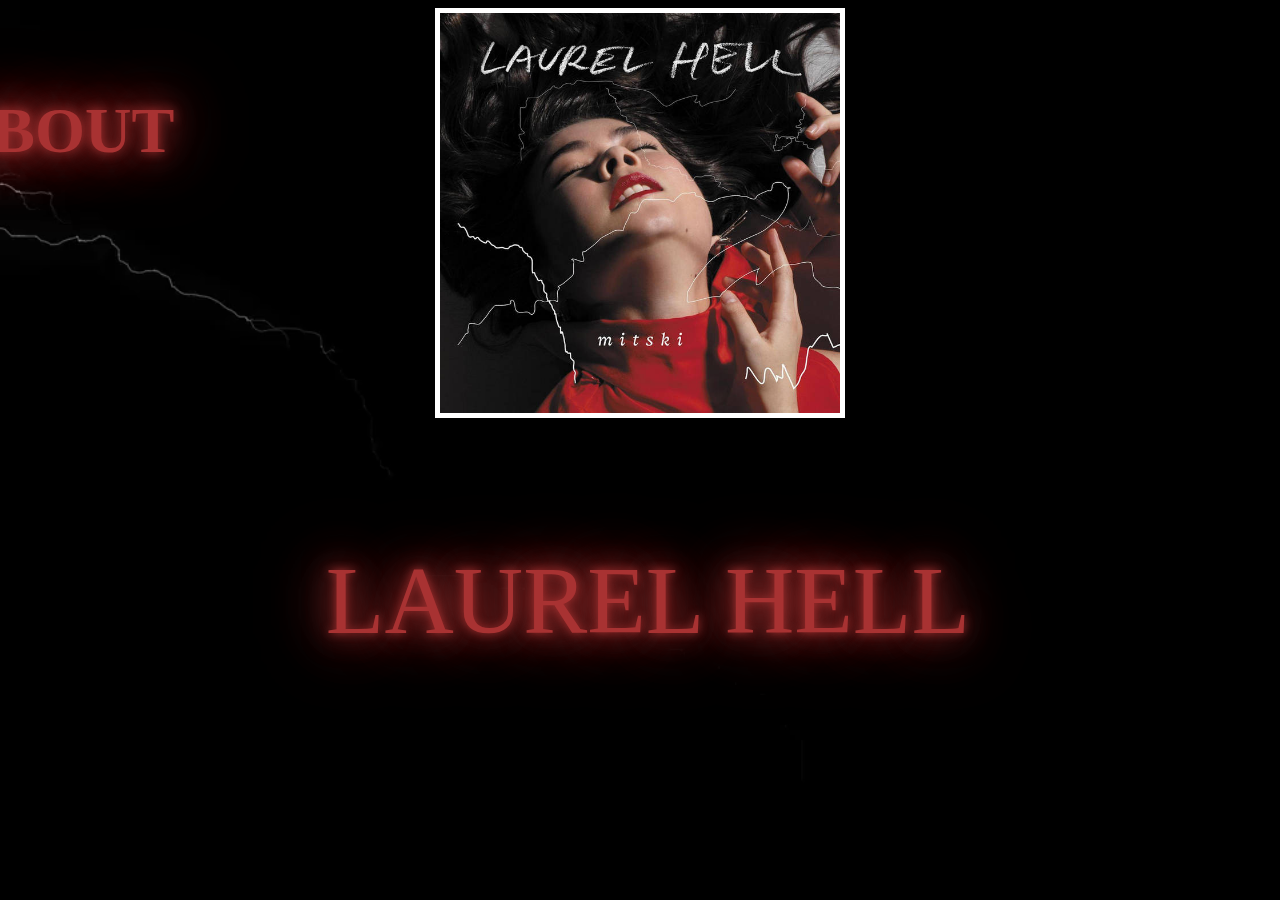
<file: index.html>
<!DOCTYPE html>
<html>
<head>
  <link rel= "stylesheet" href= "style.css" type= "text/css">
<title>Page Title</title>
<!-- warning ahead of time: this is gonna be such a mess sorry -->
</head>
<body>

  <video autoplay loop class="myVideo" muted>
      <source src="Pictures/LightningBG.mp4" type="video/mp4">
    Your browser does not support the video tag.
  </video>
<div class="Title"> 
  <a href="songlist.html">LAUREL HELL</a>
</div>
  <img class="cover" src="Pictures/cover.jpeg">

<div class="about">
  <h3>  <a href="about.html">ABOUT</a> </h1>
</div>
</body>
</html>
</file>
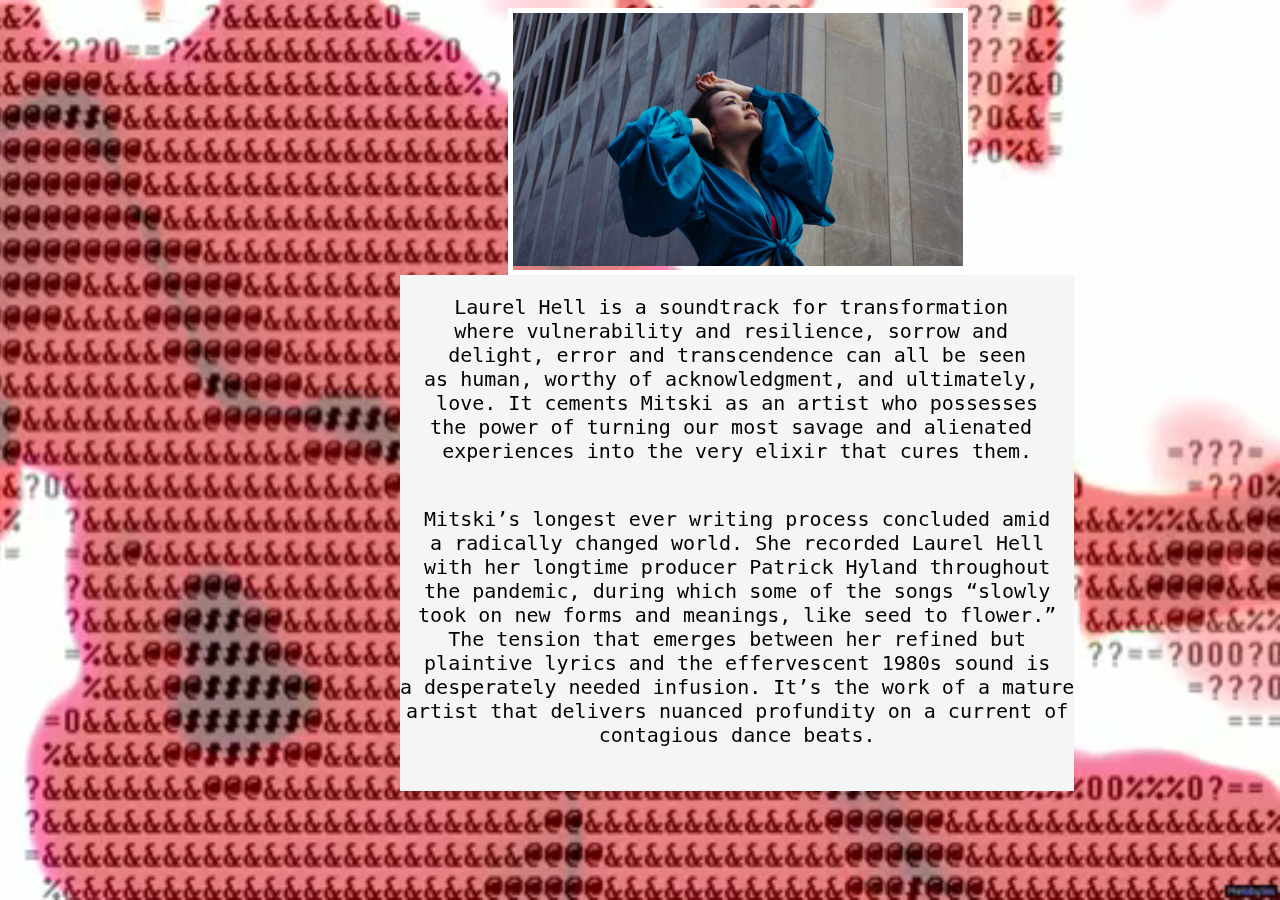
<file: about.html>
<!DOCTYPE html>
<html>
<head>
  <link rel= "stylesheet" href= "style.css" type= "text/css">
<title>Page Title</title>
<!-- warning ahead of time: this is gonna be such a mess sorry -->
</head>
<body>
  <div>
      <video autoplay loop class="myVideo" muted>
      <source src="Pictures/aboutbg.mp4" type="video/mp4">
    Your browser does not support the video tag.
  </video>
  </div>
<div class="mitski">
  <img src="Pictures/mitski.jpg" style="width:450px;height:auto;">
</div>

<div class="bio">
  <pre>
Laurel Hell is a soundtrack for transformation 
where vulnerability and resilience, sorrow and 
delight, error and transcendence can all be seen
as human, worthy of acknowledgment, and ultimately, 
love. It cements Mitski as an artist who possesses
the power of turning our most savage and alienated 
experiences into the very elixir that cures them.
  </pre>
  <pre>
Mitski’s longest ever writing process concluded amid
a radically changed world. She recorded Laurel Hell
with her longtime producer Patrick Hyland throughout
the pandemic, during which some of the songs “slowly
took on new forms and meanings, like seed to flower.”
The tension that emerges between her refined but
plaintive lyrics and the effervescent 1980s sound is
a desperately needed infusion. It’s the work of a mature
artist that delivers nuanced profundity on a current of
contagious dance beats.
  </pre>
</div>

</body>
</html>
</file>
<file: style.css>
a{
  text-decoration:none;
  color:#a83232;
  text-shadow: 0 0 10px , 0 0 30px, 0 0 60px , 0 0 70px;
}

a:hover{
  transform:scale(1.1);
}

body {
  cursor:url('Pictures/knife2.png'), auto;
} 

html, body {
    max-width: 100%;
    overflow-x: hidden;
}

.about{
  font-family: Special Elite;
  font-size: 50px;
  color: #f7ebe4;
  position: fixed;
  display: flex;
  width: 100vw;
  height: 100vh;
  align-items: center;
  justify-content: center;
  margin: 0;
  top: -320px;
  left: -580px;
}

.about:hover{
  transform:scale(1.1);
}

.mitski{
  position: relative;
  width: 450px;
  height: auto;
  border: 5px solid #ffff;
  z-index: 1000;
  left: 500px;
}

.bio{
font-size: 20px;
position: absolute;
text-align: center;
align-items: center;
word-wrap: break-word;
background: whitesmoke;
left: 400px;
}

@font-face{
   font-family:IM Fell English SC; 
   src: url('https://fonts.googleapis.com/css2?family=IM+Fell+English+SC&display=swap');
 }

.myVideo {
  position: fixed;
  right: 0;
  bottom: 0;
  min-width: 100%;
  min-height: 100%;
}

.cover{
  position: relative;
  display: block;
  margin-left: auto;
  margin-right: auto;
  width: 400px;
  height: auto;
  border: 5px solid #ffff;
}

@import url('https://fonts.googleapis.com/css2?family=Special+Elite&family=IM+Fell+English+SC&display=swap');

.Title{ 
  position: fixed;
  display: flex;
  width: 100vw;
  height: 100vh;
  align-items: center;
  justify-content: center;
  margin: 0;
  color: #a83232;
  font-size: 96px;
  top: 150px;
}

.ASCII{
  position: fixed;
  text-shadow: 0 0 20px , 0 0 40px, 0 0 80px , 0 0 100px;
  top: 200px;
}

.heading{
  position: relative;
  display: flex;
  color:#a83232;
  font-family: Special Elite;
  align-items:  center;
  justify-content: center;
  margin: 0;
  width: 100vw;
  height: 100vh;
  top: -280px;
  font-size: 80px;
  text-shadow: 0 0 20px , 0 0 40px, 0 0 80px , 0 0 100px;
  z-index: 1000;
}

.arch{
  position: fixed;
  display: block;
  margin-left: auto;
  margin-right: auto;
  width: auto;
  height: 550px;
  top: 100px;
  right: -10px;
}

.arch:hover{
  transform:scale(1.1);
}

.knife{
  position: absolute;
  bottom: -700px;
  z-index: -1000;
}

.flower2{
  position: absolute;
  z-index: -1000;
  right: 400px;
}

.flower3{
  position: fixed;
  z-index: -999;
  right: 300px;
  top: 200px;
}

.heading2{
  position: relative;
  font-family: Special Elite;
  z-index: 1000;
  font-size: 30px;
  color: #ffff;
  top: -100px;
  right: -125px;
}

.musicControls{
  position: relative;
  top: -490px;
  right: -520px;
  z-index: 1000;
}

.song{
  color: whitesmoke;
  font-size: 15px;
  position: absolute;
  item-align: center;
  line-height: 30px;
  top: 250px;
  right: 550px;
}

.gate{
  position: fixed;
  color: #a83232;
  font-family: IM Fell English SC;
  font-size: 20px;
  text-shadow: 0 0 20px , 0 0 40px, 0 0 80px , 0 0 100px;
  bottom: 150px;
  right: 140px;
  line-height: 50px;
  text-align: center;
}

p {
  text-align: center;
}

div{
  white-space: normal;
}

.mydiv{
  position: absolute;
  flex: none;
}

.mydivheader{
  cursor: move;
}
</file>
